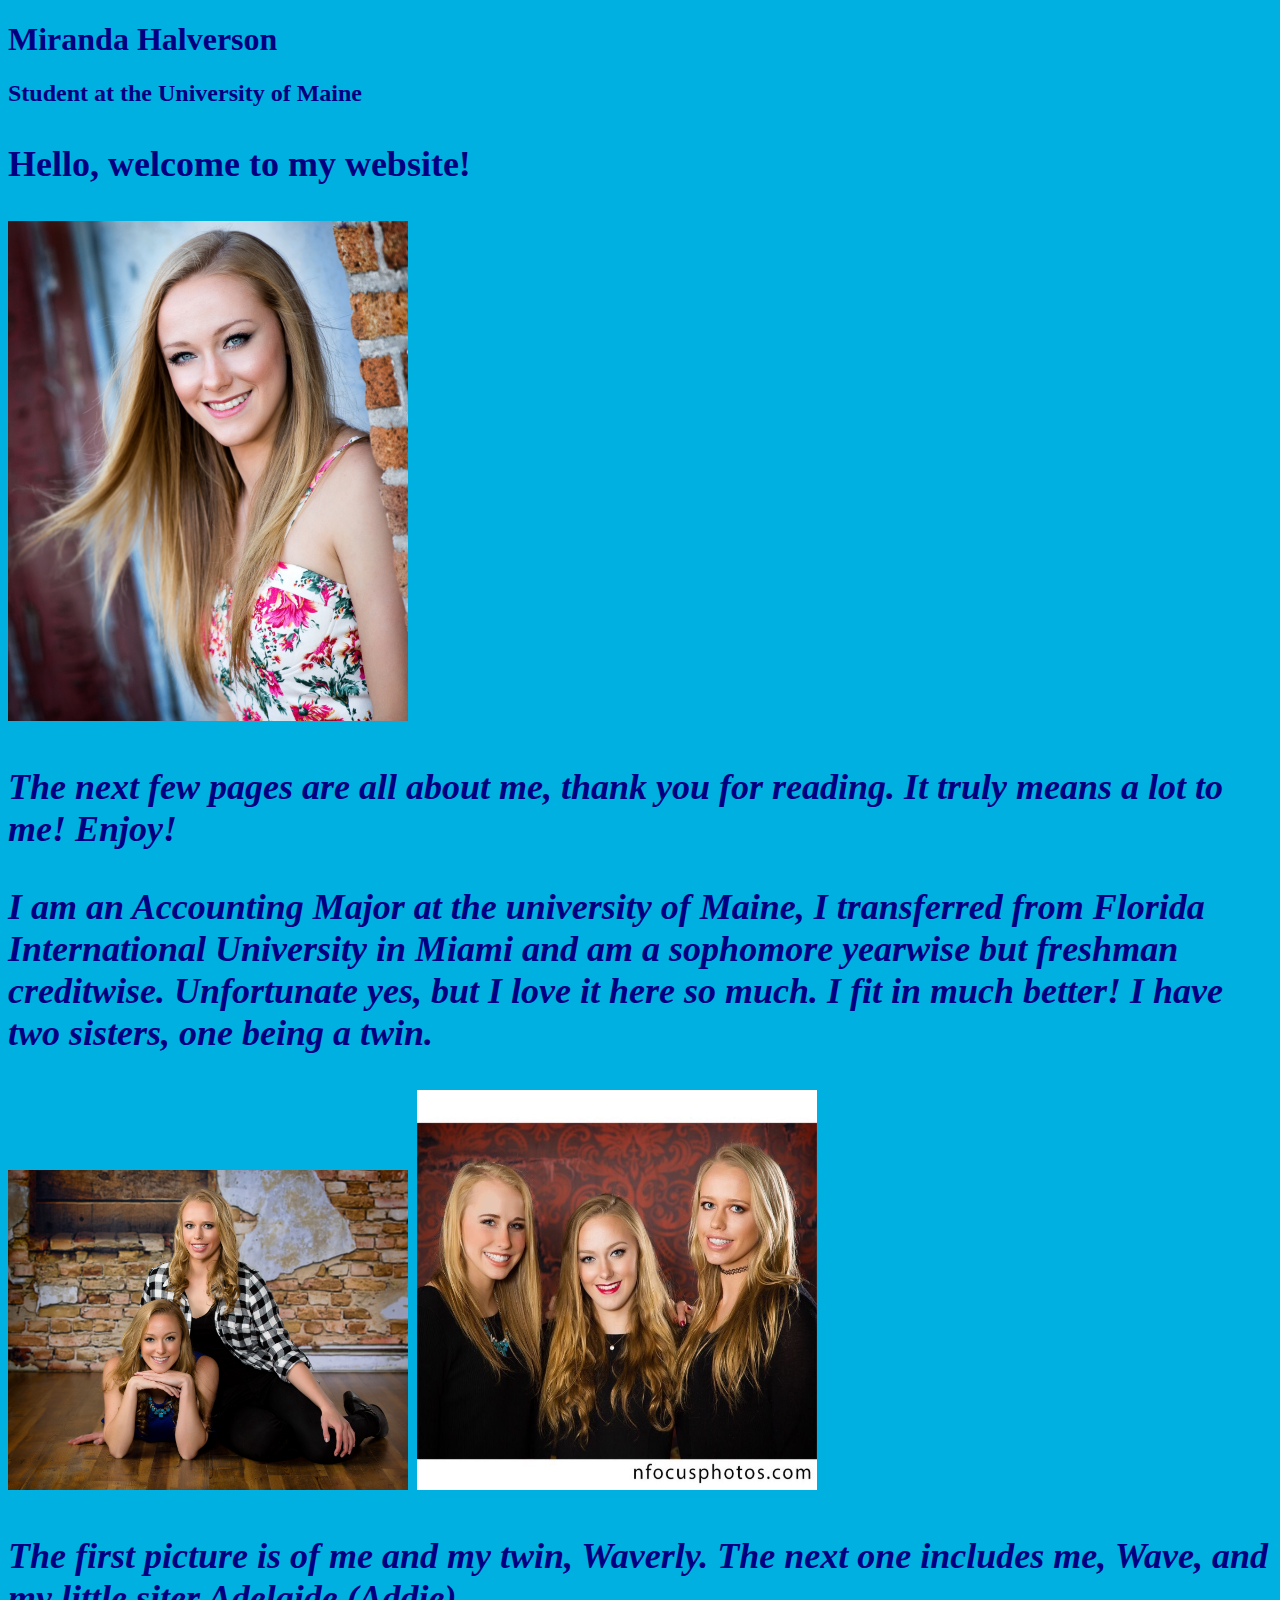
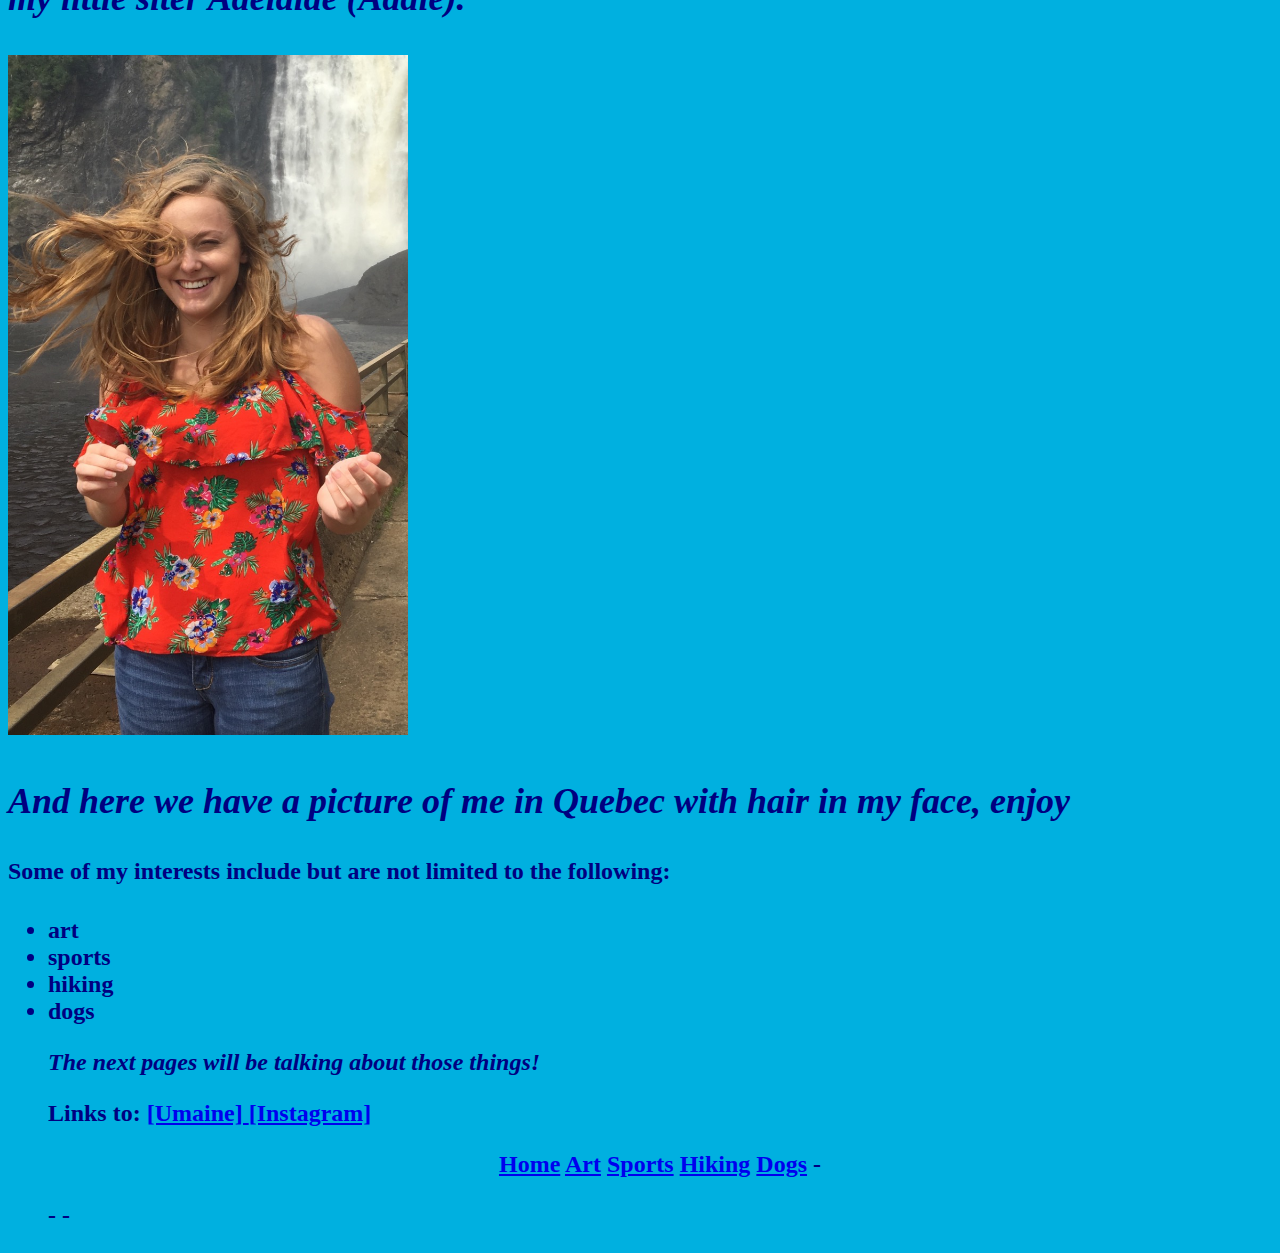
<file: index.html>
<!DOCTYPE html>
<html>
	<head>
		<title>Peanut</title>
		<link href="style sheet.css" rel="style sheet">
	</head>
	<body bgcolor="#sky blue">
	<h1><font color=" navy">Miranda Halverson</h1>
	<h2><font color=" navy">Student at the University of Maine<h2>
	<P>Hello, welcome to my website! </P>
<IMG SRC="IMG_0380.jpg" width=400 height=500>
	
<p><i>The next few pages are all about me, thank you for reading.
It truly means a lot to me! Enjoy!</i></p>
<p><i>I am an Accounting Major at the university of Maine, I transferred from
Florida International University in Miami and am a sophomore yearwise but
freshman creditwise. Unfortunate yes, but I love it here so much.
I fit in much better! I have two sisters, one being a twin. </i></p>

<IMG SRC="IMG_0346.jpg" width=400 height=320>
<IMG SRC="IMG_8773.jpg" width=400 height=400>
	
	<p><i>The first picture is of me and my twin, Waverly.
	The next one includes me, Wave, and my little siter
	Adelaide (Addie).</i></p>
	
<IMG SRC="IMG_1979.jpg" width=400 height=680>

<p><i>And here we have a picture of me in Quebec with hair in my face,
enjoy</i></p>
	
<h4>Some of my interests include but are not limited to
the following:</h4>
<ul>
<li>art</li>
<li>sports</li>
<li>hiking</li>
<li>dogs</li>

<p><i>The next pages will be talking about those things!</i></p>
	
<p>
Links to:
<A HREF="https://umaine.edu"> [Umaine] </A>
<A href="https://www.instagram.com/randiirene97/">[Instagram]</A>
<p>

<!-- Navigation -->
	
	<p><center><bottom> <a href="index.html">Home</a>
	<a href="page2.html">Art</a>
	<a href=" page3.html">Sports</a> <a href="page4.html">Hiking</a>
	<a href="page5.html">Dogs</a>
	-</bottom></center></p>
	-</body>
	-</html>
</file>
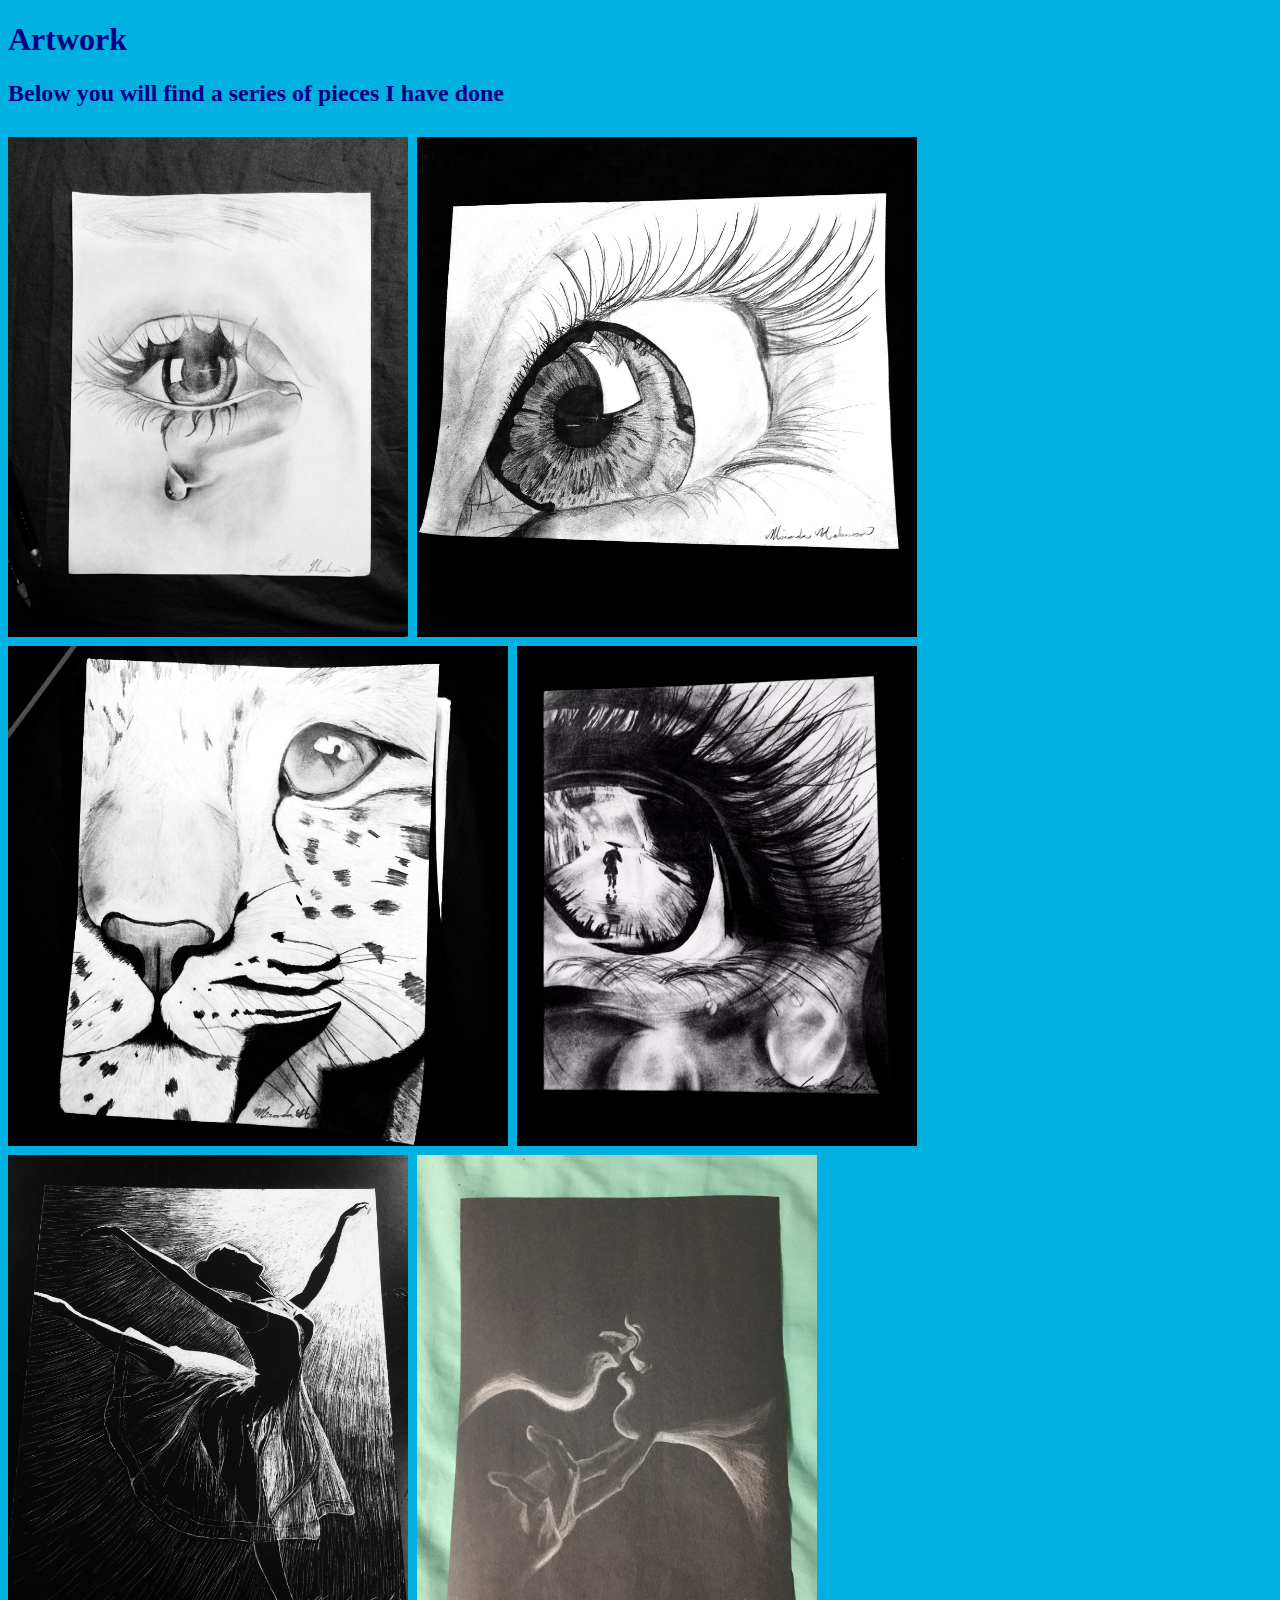
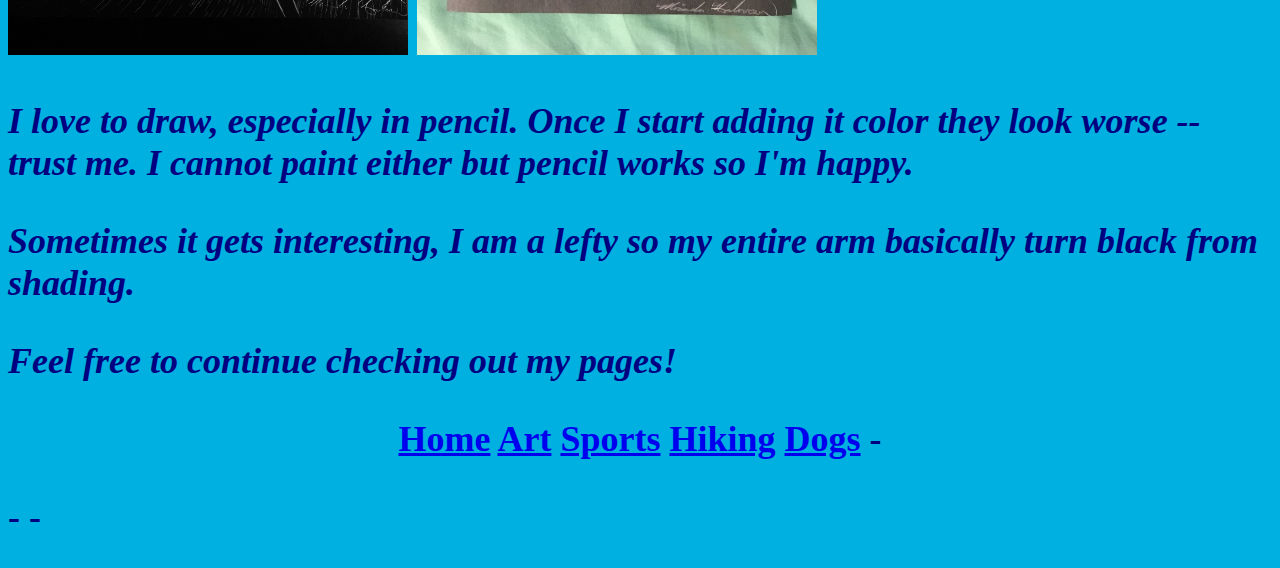
<file: Page2.html>
<!DOCTYPE html>
<html>
	<head>
		<title>Peanut</title>
		<link href="style sheet.css" rel="style sheet">
	</head>
	<body bgcolor="#sky blue">
	<h1><font color=" navy">Artwork</h1>
	<h2><font color=" navy">Below you will find a series of pieces I
	have done<h2>

<IMG SRC="IMG_0089.jpg" width=400 height=500>
<IMG SRC="IMG_0081.jpg" width=500 height=500>
<IMG SRC="IMG_0078.jpg" width=500 height=500>
<IMG SRC="IMG_0113.jpg" width=400 height=500>
<IMG SRC="IMG_0115.jpg" width=400 height=500>
<IMG SRC="IMG_8471.jpg" width=400 height=500>
	
<p><i>I love to draw, especially in pencil. Once I start adding it color they look worse
-- trust me. I cannot paint either but pencil works so I'm happy.</i></p>

<p><i>Sometimes it gets interesting, I am a lefty so my entire arm
basically turn black from shading. </i></p>
	
<p><i>Feel free to continue checking out my pages!</i></p>
	

<!-- Navigation -->
	
	<p><center><bottom> <a href="index.html">Home</a>
	<a href="page2.html">Art</a>
	<a href=" page3.html">Sports</a> <a href="page4.html">Hiking</a>
	<a href="page5.html">Dogs</a>
	-</bottom></center></p>
	-</body>
	-</html>
</file>
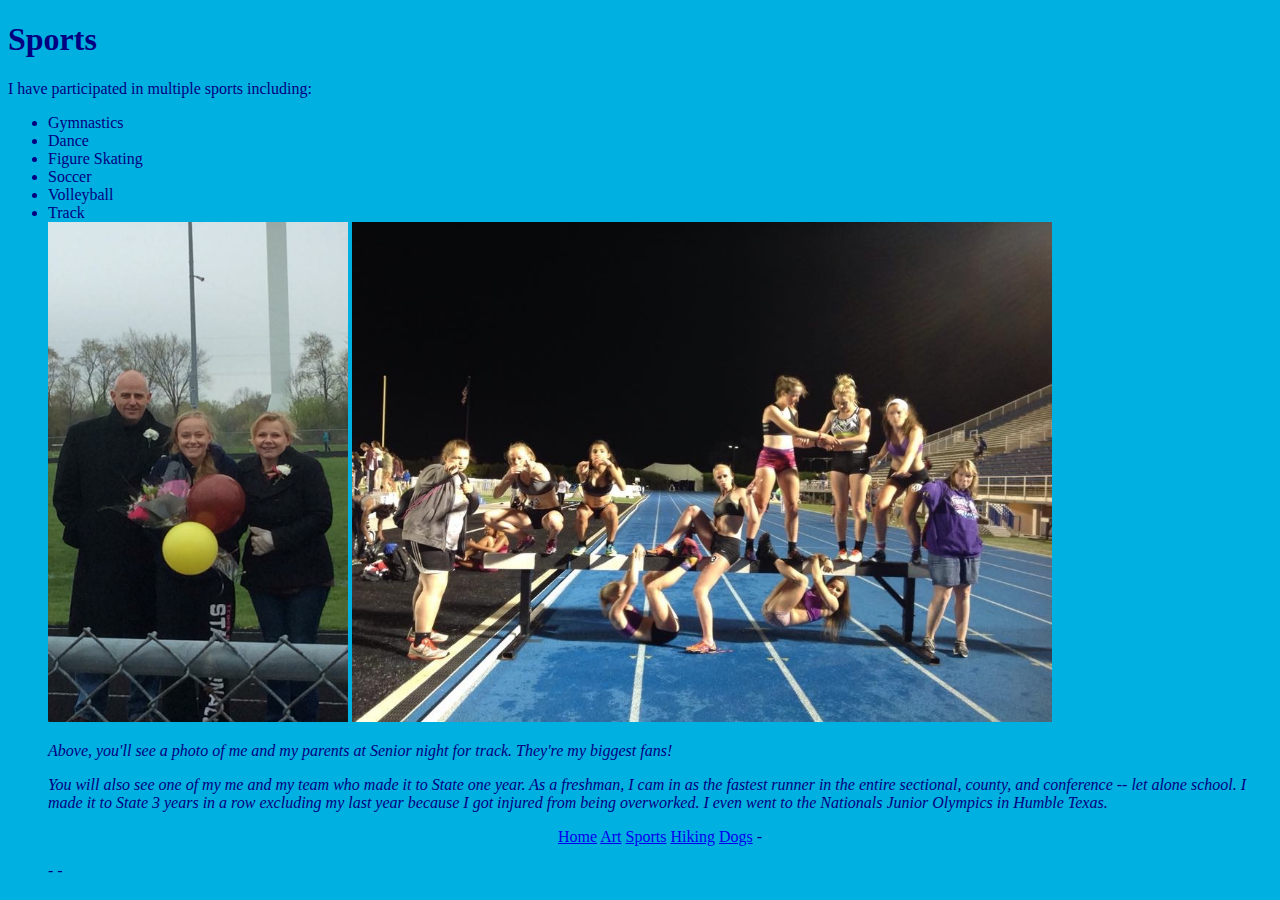
<file: page3.html>
<!DOCTYPE html>
<html>
	<head>
		<title>Peanut</title>
		<link href="style sheet.css" rel="style sheet">
	</head>
	<body bgcolor="#sky blue">
	<h1><font color=" navy">Sports</h1>
	<P>I have participated in multiple sports including:</P>
	<ul>
<li>Gymnastics</li>
<li>Dance</li>
<li>Figure Skating</li>
<li>Soccer</li>
<li>Volleyball</li>
<li>Track</li>


<IMG SRC="IMG_1322.jpg" width=300 height=500>
<IMG SRC="IMG_0047.jpg" width=700 height=500>
	
<p><i>Above, you'll see a photo of me and my parents at Senior night
for track. They're my biggest fans!</i></p>
<p><i>You will also see one of my me and my team who made it to
State one year. As a freshman, I cam in as the fastest runner in the
entire sectional, county, and conference -- let alone school. 
I made it to State 3 years in a row excluding my last year
because I got injured from being overworked.
I even went to the Nationals  Junior Olympics
in Humble Texas.</i></p>
	


<!-- Navigation -->
	
	<p><center><bottom> <a href="index.html">Home</a>
	<a href="page2.html">Art</a>
	<a href=" page3.html">Sports</a> <a href="page4.html">Hiking</a>
	<a href="page5.html">Dogs</a>
	-</bottom></center></p>
	-</body>
	-</html>
</file>
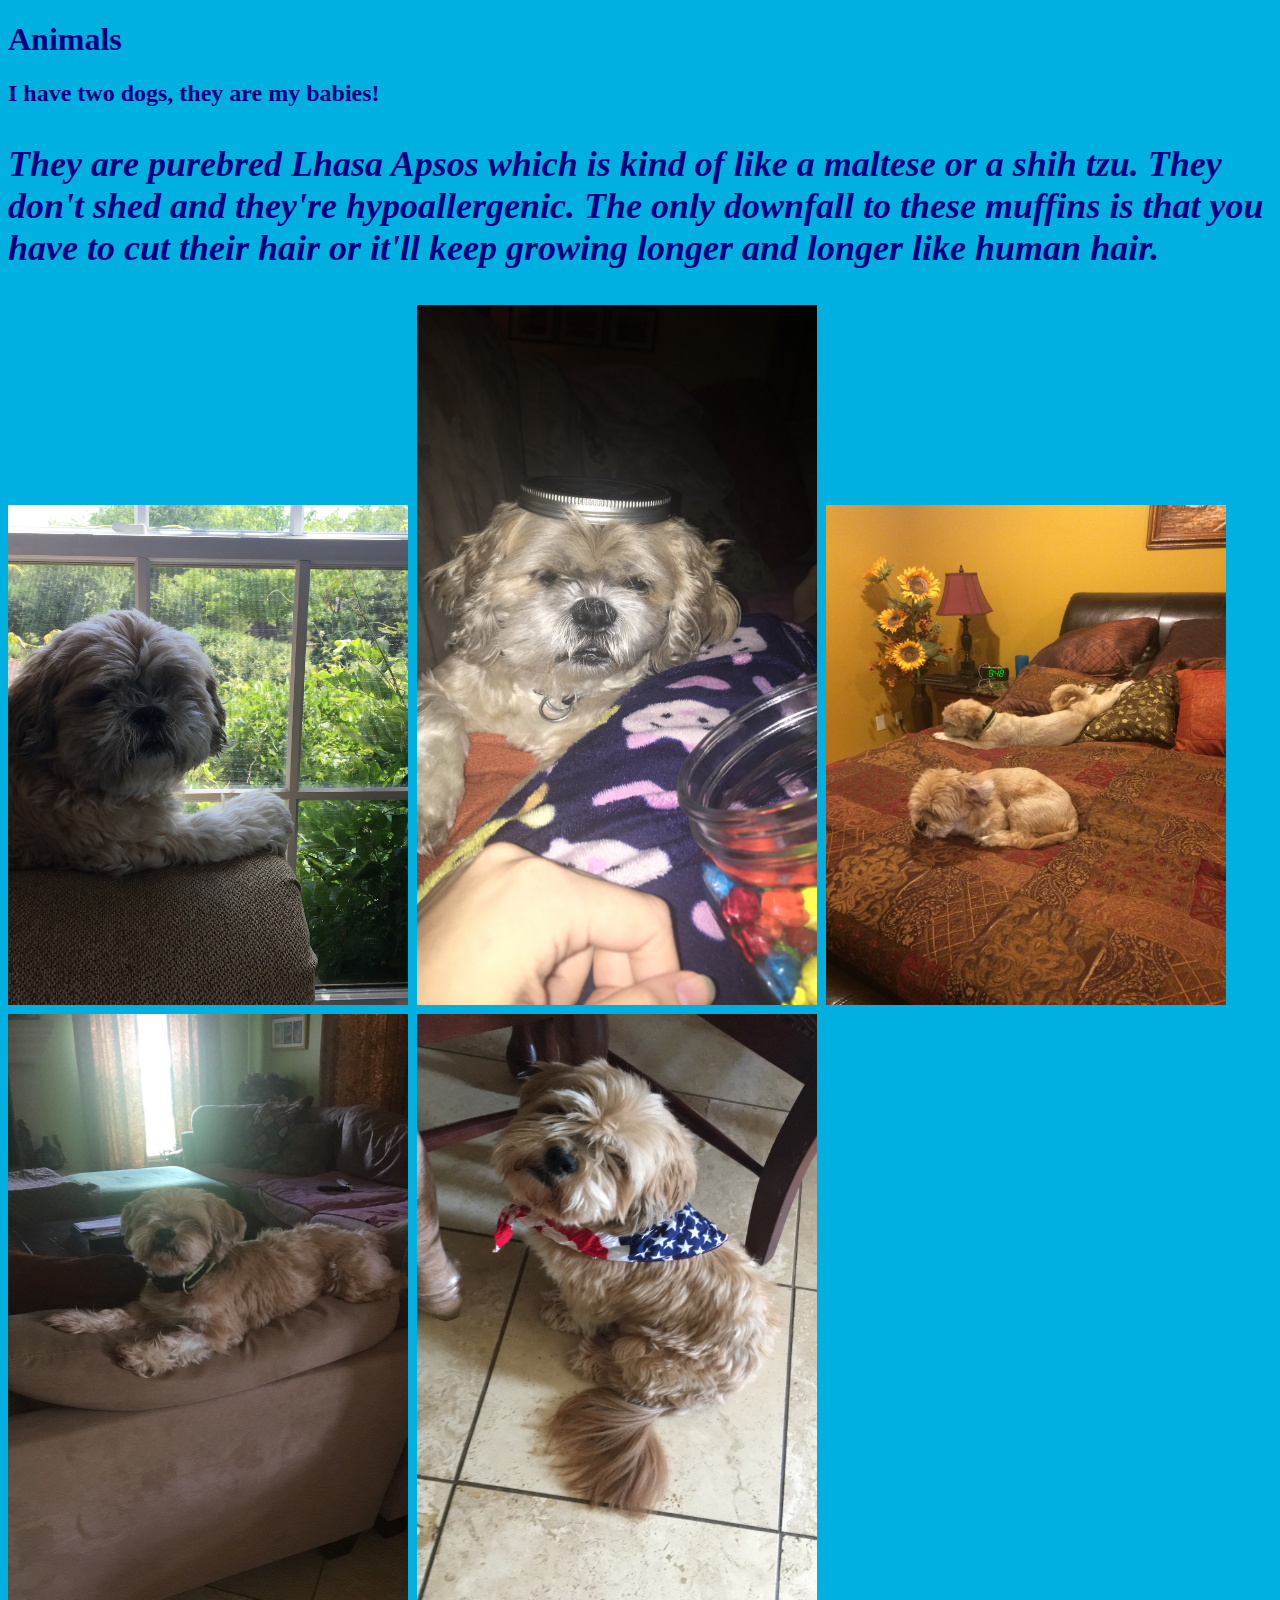
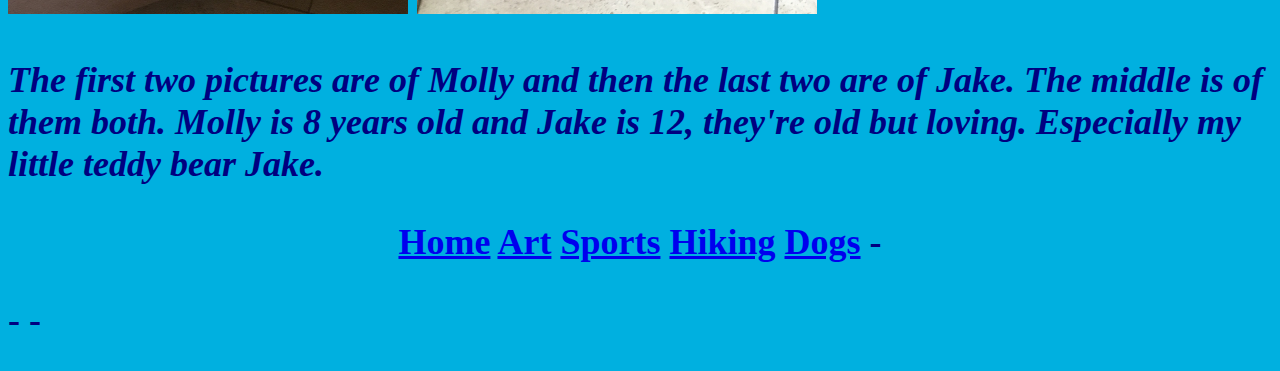
<file: page5.html>
<!DOCTYPE html>
<html>
	<head>
		<title>Peanut</title>
		<link href="style sheet.css" rel="style sheet">
	</head>
	<body bgcolor="#sky blue">
	<h1><font color=" navy">Animals</h1>
	<h2><font color=" navy">I have two dogs, they are my babies!<h2>
	
<p><i>They are purebred Lhasa Apsos which is kind of like a maltese
or a shih tzu. They don't shed and they're hypoallergenic.
The only downfall to these muffins is that you have to cut their hair
or it'll keep growing longer and longer like human hair.</i></p>
	
<IMG SRC="IMG_2146.jpg" width=400 height=500>
<IMG SRC="IMG_1760.jpg" width=400 height=700>
<IMG SRC="IMG_9907.jpg" width=400 height=500>
<IMG SRC="IMG_9397.jpg" width=400 height=600>
<IMG SRC="IMG_0950.jpg" width=400 height=600>

<p><i>The first two pictures are of Molly and then the last two are of Jake.
The middle is of them both. Molly is 8 years old and Jake is 12,
they're old but loving. Especially my little teddy bear Jake.</i></p>

<!-- Navigation -->
	
	<p><center><bottom> <a href="index.html">Home</a>
	<a href="page2.html">Art</a>
	<a href=" page3.html">Sports</a> <a href="page4.html">Hiking</a>
	<a href="page5.html">Dogs</a>
	-</bottom></center></p>
	-</body>
	-</html>
</file>
<file: style sheet.css>
body{background: sky blue;
	color:navy:font
	size 15 pt;}
</file>
